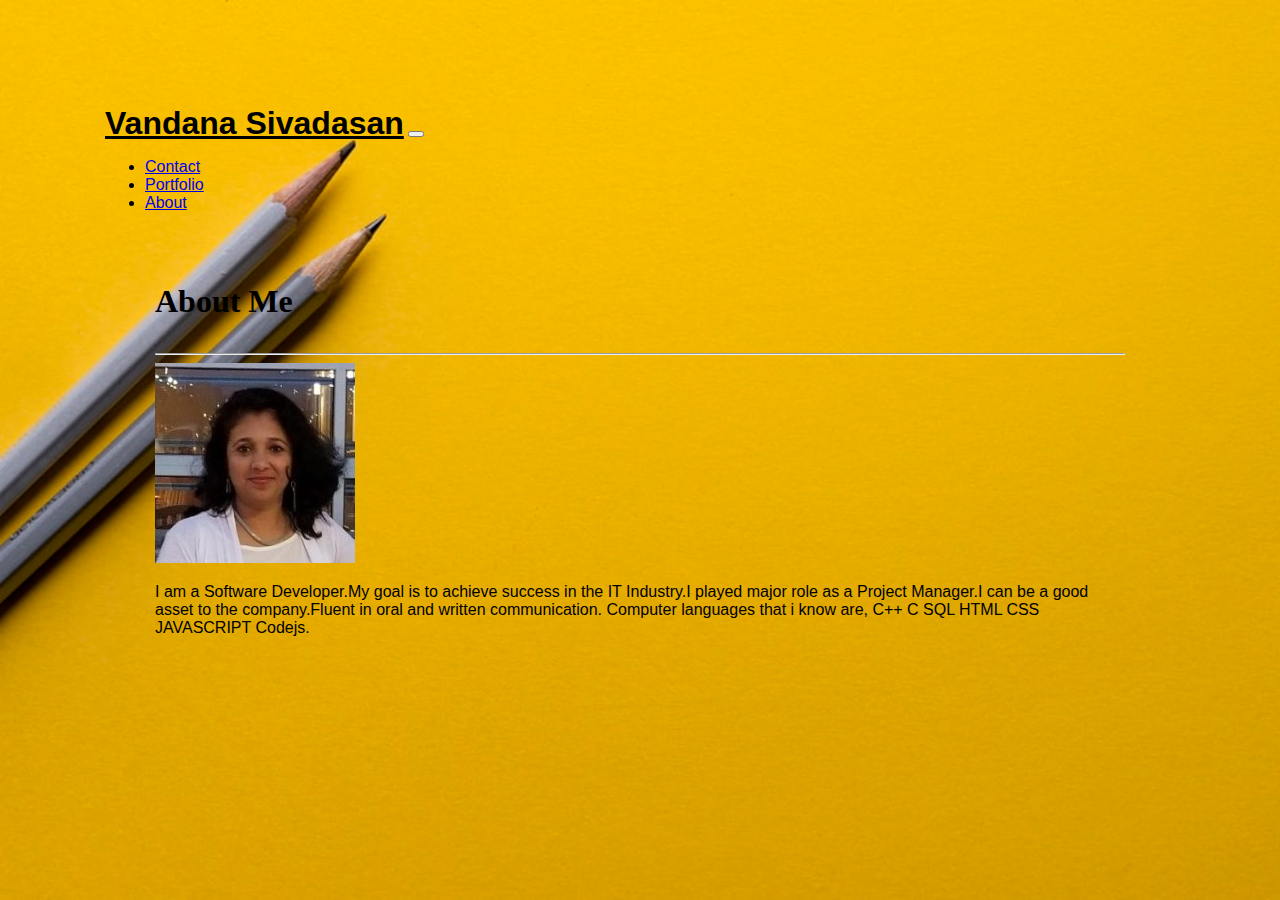
<file: index.html>
<!DOCTYPE html>
<html lang="eng">
<html>
    <meta charset="UTF-8">
  <meta name="viewport" content="width=device-width, initial-scale=1.0">
  <meta http-equiv="X-UA-Compatible" content="ie=edge">

<head>

  <title>Updated Portfolio</title>

  <!-- Our own CSS stylesheet -->
<link rel="stylesheet" href="style.css" media="screen">
</head>

<body>
  <nav class="navbar navbar-expand-lg navbar-light bg-light">
    <div class="container">
      <!-- Brand and toggle get grouped for better mobile display -->
      <a class="navbar-brand" href="index.html" id="logo">Vandana Sivadasan</a>
      <button class="navbar-toggler" type="button" data-toggle="collapse" data-target="#navbarTogglerDemo01"
        aria-controls="navbarTogglerDemo01" aria-expanded="false" aria-label="Toggle navigation">
        <span class="navbar-toggler-icon"></span>
      </button>
      <!-- Collect the nav links, forms, and other content for toggling -->
      <div class="collapse navbar-collapse" id="navbarTogglerDemo01">
        <ul class="navbar-nav ml-auto mt-2 mt-lg-0">
          <li class="nav-item">
            <a class="nav-link active" href="contact.html">Contact</a>
          </li>
          <li class="nav-item">
            <a class="nav-link" href="portfolio.html">Portfolio</a>
          </li>
          <li class="nav-item">
            <a class="nav-link" href="index.html">About</a>
          </li>
        </ul>
      </div>
      
    </div>
    
  </nav>
  <!-- End of navbar -->

  <!-- Start of container -->
  <main class="container">
    <section class="row">
      <div class="col-md-8">
        <article class="block">
          <h1>About Me</h1>
          <hr />
          <img src="picture.jpg"  alt="A woman smiling at the camera">
          <p>I am a Software Developer.My goal is to achieve success in the IT Industry.I played major role as a Project
            Manager.I can be a good asset to the company.Fluent in oral and written communication. Computer languages
            that i know are, C++ C SQL HTML CSS JAVASCRIPT Codejs.
          </p>
        </article>
      </div>
    </section>
  </main>
  <!-- End of container -->
  <!-- Start of footer -->
  <footer class="footer">
    <div class="two-toned-footer-color"></div>
    <p class="text-muted text-muted-footer text-center">
      
    </p>
  </footer>
  <!-- End of footer -->

  <!-- jQuery CDN -->
  <script type="text/javascript" src="https://cdnjs.cloudflare.com/ajax/libs/jquery/3.2.1/jquery.min.js"></script>

  <!-- Bootstrap CDN -->
  <script src="https://maxcdn.bootstrapcdn.com/bootstrap/4.0.0/js/bootstrap.min.js"></script></script>
</body>
</html>
</file>
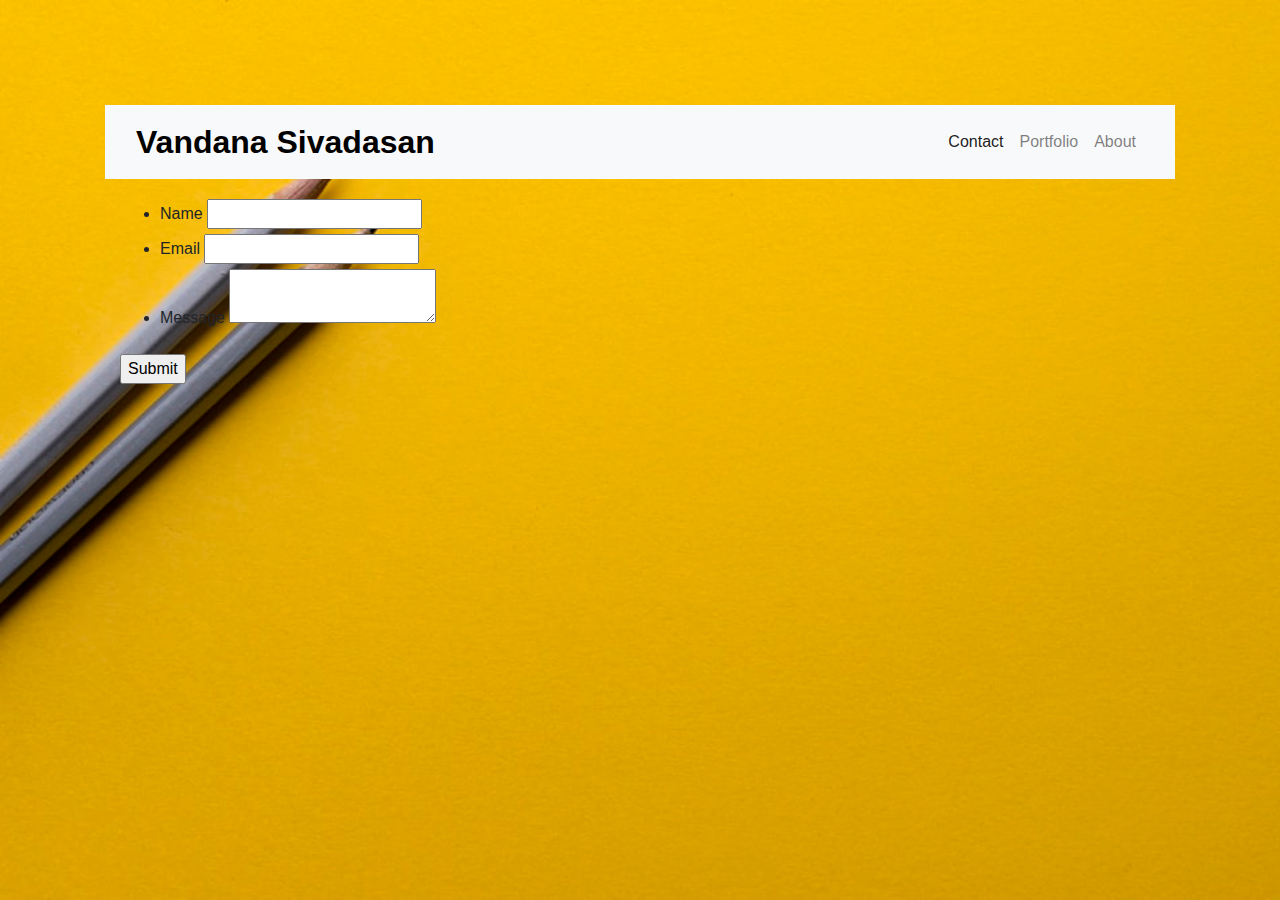
<file: contact.html>
<!DOCTYPE html>
<html lang="eng">
<html>
    <meta charset="UTF-8">
  <meta name="viewport" content="width=device-width, initial-scale=1.0">
  <meta http-equiv="X-UA-Compatible" content="ie=edge">

<head>

    <title>Updated Portfolio</title>
  
    <!-- Boostrap Stylesheet -->
    <link rel="stylesheet" href="https://maxcdn.bootstrapcdn.com/bootstrap/4.0.0/css/bootstrap.min.css">
  
    <!-- Our own CSS stylesheet -->
    <link rel="stylesheet" href="style.css" media="screen">
  
  </head>
  
  <body>
  
      <nav class="navbar navbar-expand-lg navbar-light bg-light">
          <div class="container">
            <!-- Brand and toggle get grouped for better mobile display -->
            <a class="navbar-brand" href="index.html" id="logo">Vandana Sivadasan</a>
            <button class="navbar-toggler" type="button" data-toggle="collapse" data-target="#navbarTogglerDemo01"
              aria-controls="navbarTogglerDemo01" aria-expanded="false" aria-label="Toggle navigation">
              <span class="navbar-toggler-icon"></span>
            </button>
            <!-- Collect the nav links, forms, and other content for toggling -->
            <div class="collapse navbar-collapse" id="navbarTogglerDemo01">
              <ul class="navbar-nav ml-auto mt-2 mt-lg-0">
                <li class="nav-item">
                  <a class="nav-link active" href="contact.html">Contact</a>
                </li>
                <li class="nav-item">
                  <a class="nav-link" href="portfolio.html">Portfolio</a>
                </li>
                <li class="nav-item">
                  <a class="nav-link" href="index.html">About</a>
                </li>
              </ul>
            </div>
            <!-- /.navbar-collapse -->
          </div>
          <!-- /.container -->
        </nav>
        <!-- End of navbar -->
  
    <!-- Start of container -->
    <main class="container">
      <section class="row">
        <div class="col-md-8">
          <form id="contact-form">
            <ul>
              <li>
                <label for="name">Name</label>
                <input type="text" id="name" name="name"  required="required">
              </li>
              <li>
                <label for="email">Email</label>
                <input type="email" id="email" name="email"  required="required">
              </li>
              <li>
                <label for="message">Message</label>
                <textarea id="message" name="message" required="required"></textarea>
              </li>
            </ul>
            <input type="submit">
          </form>
    
        
        </div>
      </section>
    </main>
    <!-- End of container -->
  
    <!-- Start of footer -->
    <footer class="footer">
      <div class="two-toned-footer-color"></div>
      <p class="text-muted text-muted-footer text-center">
        
      </p>
    </footer>
    <!-- End of footer -->
  
    <!-- jQuery CDN -->
    <script type="text/javascript" src="https://cdnjs.cloudflare.com/ajax/libs/jquery/3.2.1/jquery.min.js"></script>
  
    <!-- Bootstrap CDN -->
    <script src="https://maxcdn.bootstrapcdn.com/bootstrap/4.0.0/js/bootstrap.min.js"></script></script>
  
  </body>
  
  </html>
</file>
<file: style.css>
/* --- STYLES FOR ALL PAGES --- */
body {
    /* Typography */
    font-family: Arial, "Helvetica Neue", Helvetica, sans-serif;
  
    /* Visual */
    
   
    background-image: url("photo-portfolio\ page.jpg");
    background-repeat: no-repeat;
    background-size: cover;
    padding: 100px;
    margin: 5px;
    max-width: none;
    
    
  }
  
  html {
    /* Positioning */
    position: relative;
  
    /* Box-model */
    min-height: 100%;
  
  }
  
  /* add space for fixed nav */

  main {
    margin: 20px;
  }
  
  /* create styles for use for all white main boxes */
  .block {
    
  
    padding: 30px;
    margin-bottom: 30px;
  }
  
  .block-header {
    /* Typography */
    
    font-family: Georgia, Times, "Times New Roman", serif;
    font-weight: bold;
  }
  
  /* NAV START */
  
  #logo {
    font-weight: bold;
    font-size: xx-large ;
    text-align: left; 
    color: black;
  }
  
   #ul {
      text-align: right;
      color: black;
   }

  
  /* END NAV */
  
  
  /* CONNECT W/ ME CSS */
  .connect-header {
    /* Typography */
    font-size: 25px;
  }
  .connect-photo {
    /* Box-model */
    width: 55px;
    height: 55px;
  }
  
  #images {
    /* Box-model */
    padding-top: 15px;
  
    /* Typography */
    text-align: center;
  }
  /* END CONNECT W/ ME */
  
  
  /* BEGIN FOOTER */
  .footer {
    /* Positioning */
    position: absolute;
    bottom: 0;
  
    /* Box-model */
    width: 100%;
    height: 60px;
  
    
  }
  
  .text-muted-footer {
    /* Box-model */
    margin-top: 15px;
  
    /* Typography */
    
  }
  
  .two-toned-footer-color {
    /* Box-model */
    height: 6px;
    padding-top: 3px;
  
    /* Visual */
    
  }
  /* END FOOTER */
  /* --- END STYLES FOR ALL PAGES --- */
  
  /* --- PAGE-SPECIFIC STYLES --- */
  /* ABOUT-ME PAGE */
  h1 {
    /* Positioning */
    margin-bottom: 33px;
    text-align: left;
    font-family: Georgia, Times, "Times New Roman", serif;
    
    /* Typography */
    font-size: 32px;
    font-weight: bold;
    color: black;
    
  }
  
  #about-image {
    /* Positioning */
    float: left;
  
    /* Box-model */
    width: 200px;
    margin: 0 20px 10px 0;
  }
  /* END ABOUT-ME PAGE */
  
  
  /* PORTFOLIO PAGE */
  .port-image {
    margin: 20px auto;
  }
  /* END PORTFOLIO PAGE */
  /*Contact Page*/
   /* keep from horizontally resizing text area */
  .form     {
    padding: 20px;
    margin: 20px;
    min-width: 1000%;
    max-width: 1000%;
    color: black;
    text-decoration-color: black;
  }
  
  .submit-btn {
    /* Box-model */
    padding: 20px 30px;
    font-size: 10px;
    font-weight: lighter;
  
    /* Typography */
    color: #fff;
  
    /* Visual */
    
    border: 0;
  }
  
  .submit-btn:hover {
    opacity: .7;
  }

  
  /* END CONTACT FORM PAGE */
  .links {
    text-align: center;
    color: black;
  }
</file>
